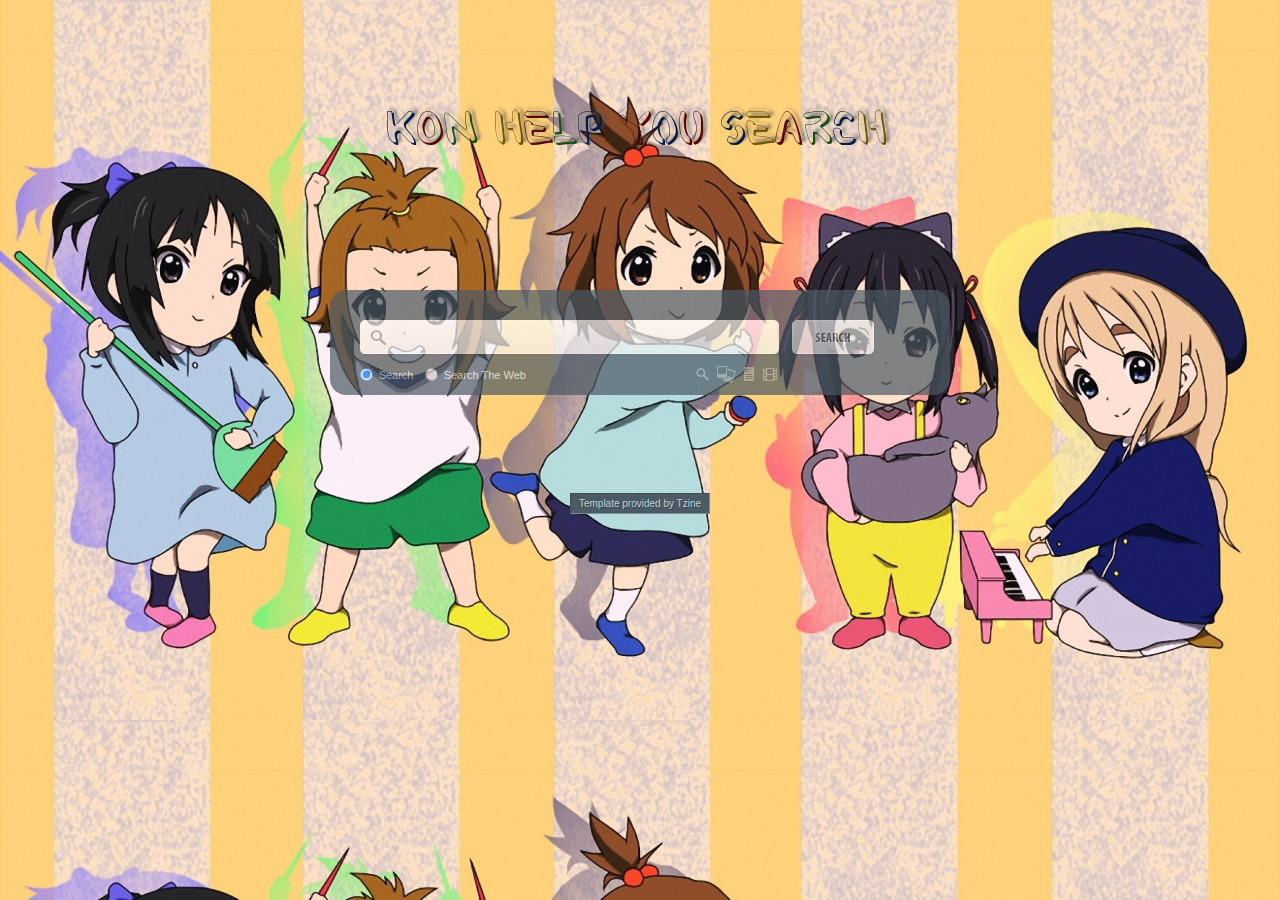
<file: src/mySearchEngine/index.html>
<!DOCTYPE html>
<html>
<head>
<meta http-equiv="Content-Type" content="text/html; charset=utf-8">
<title>CS390</title>

<link rel="stylesheet" type="text/css" href="styles.css" />

</head>

<body>

<div id="page">

    <h1>Purdue CS Websites Search Engine</h1>
    
    <form id="searchForm" form action = "search.jsp" method="post">

		<fieldset>
        
           	<input id="s" type="text" name = "keyWords" />
            
            <input type="submit" value="Submit" id="submitButton" />
            
            <div id="searchInContainer">
                <input type="radio" name="check" value="site" id="searchSite" checked />
                <label for="searchSite" id="siteNameLabel">Search</label>
                
                <input type="radio" name="check" value="web" id="searchWeb" />
                <label for="searchWeb">Search The Web</label>
			</div>
                        
            <ul class="icons">
                <li class="web" title="Web Search" data-searchType="web">Web</li>
                <li class="images" title="Image Search" data-searchType="images">Images</li>
                <li class="news" title="News Search" data-searchType="news">News</li>
                <li class="videos" title="Video Search" data-searchType="video">Videos</li>
            </ul>
            
        </fieldset>
    </form>

    <div id="resultsDiv"></div>
    
</div>

<!-- It would be great if you leave the link back to the tutorial. Thanks! -->
<p class="credit"><a href="http://tutorialzine.com/2010/09/google-powered-site-search-ajax-jquery/">Template provided by Tzine</a></p>


</body>
</html>
</file>
<file: src/mySearchEngine/styles.css>
*{
	margin:0;
	padding:0;
}

body{
	font-size:13px;
	color:#eee;
	font-family:Arial, Helvetica, sans-serif;
	background:url('img/bg.png');
	background-size:cover;
}

#page{
	/* The main container div */
	width:620px;
	margin:100px auto 0;

}

h1{
	font-family:Corbel,'Myriad Pro',Arial, Helvetica, sans-serif;
	background:url('img/kon.png') no-repeat center top;
	text-indent:-9999px;
	overflow:hidden;
	height:90px;
}

#searchForm{
	/* The search form. */
	background-color:#4C5A65;
	opacity: 0.7;
	padding:30px 30px 10px;
	margin:100px 0;
	position:relative;

	-moz-border-radius:16px;
	-webkit-border-radius:16px;
	border-radius:16px;
}

fieldset{
	border:none;
}

#searchInputContainer{
	/* This div contains the transparent search box */
	width:420px;
	height:36px;
	background:url("img/searchBox.png") no-repeat;
	float:left;
	margin-right:12px;
}

#s{
	/* The search text box. */
	
	border:none;
	color:#888888;
	background:url("img/searchBox.png") no-repeat;
	
	float:left;
	font-family:Arial,Helvetica,sans-serif;
	font-size:15px;
	height:36px;
	line-height:36px;
	margin-right:12px;
	outline:medium none;
	padding:0 0 0 35px;
	text-shadow:1px 1px 0 white;
	width:385px;
}

/* The UL that contains the search type icons */

.icons{
	list-style:none;
	margin:10px 0 0 335px;
	height:19px;
	position:relative;
}

.icons li{
	background:url("img/icons.png") no-repeat;
	float:left;
	height:19px;
	text-indent:-9999px;
	cursor:pointer;
	margin-right:5px;
}

/* Styling each icon */

li.web{ width:15px;}
li.web.active,
li.web:hover{ background-position:left bottom;}

li.images{ width:22px; background-position:-18px 0;}
li.images.active,
li.images:hover{ background-position:-18px bottom;}

li.news{ width:14px; background-position:-44px 0;}
li.news.active,
li.news:hover{ background-position:-44px bottom;}

li.videos{ width:17px; background-position:right 0;}
li.videos.active,
li.videos:hover{ background-position:right bottom;}

span.arrow{
	/* The little arrow that moves below the icons */
	
	width:11px;
	height:6px;
	margin:21px 0 0 5px;
	position:absolute;
	background:url('img/arrow.png') no-repeat;
	left:0;
}


/* The submit button */


#submitButton{
	background:url('img/buttons.png') no-repeat;
	width:83px;
	height:36px;
	text-indent:-9999px;
	overflow:hidden;
	text-transform:uppercase;
	border:none;
	cursor:pointer;
}

#submitButton:hover{
	background-position:left bottom;
}


/* The Search tutorialzine.com / Search the Web radio buttons */


#searchInContainer{
	float:left;
	margin-top:12px;
	width:330px;
}

label{
	color:#DDDDDD;
	cursor:pointer;
	font-size:11px;
	position:relative;
	right:-2px;
	top:-2px;
	margin-right:10px;
	white-space:nowrap;
	/*float:left;*/
}

input[type=radio]{
	cursor:pointer;
	/*float:left;*/
}


/* Styling the search results */


.pageContainer{
	/* Holds each page with search results. Has an inset bottom border. */
	border-bottom:1px solid #5e7481;
	margin-bottom:50px;
	
	/* Adding a dark bottom border with box shadow */
	
	-moz-box-shadow:0 1px 0 #798e9c;
	-webkit-box-shadow:0 1px 0 #798e9c;
	box-shadow:0 1px 0 #798e9c;
}


p.notFound{
	text-align:center;
	padding:0 0 40px;
}


/* Web & news results */


.webResult{ text-shadow:1px 1px 0 #586a75;margin-bottom:50px;}
.webResult h2{ 
	background-color:#5D6F7B;
	font-size:18px;
	font-weight:normal;
	padding:8px 20px;
	
	/* Applying CSS3 rounded corners */
	-moz-border-radius:18px;
	-webkit-border-radius:18px;
	border-radius:18px;
}
.webResult h2 b{ color:#fff; }
.webResult h2 a{ color:#eee;border:none;}
.webResult p{ line-height:1.5;padding:15px 20px;}
.webResult p b{ color:white;}
.webResult > a{ margin-left:20px;}


/* Image & video search results */


.imageResult{
	float:left;
	height:180px;
	margin:0 0 20px 40px;
	text-align:center;
	width:152px;
	overflow:hidden;
}
.imageResult img{ display:block;border:none;}
.imageResult a.pic{
	border:1px solid #fff;
	outline:1px solid #777;
	display:block;
	margin:0 auto 15px;
}

/* The show more button */

#more{
	width:83px;
	height:24px;
	background:url('img/more.png') no-repeat;
	cursor:pointer;
	margin:40px auto;
}

#more:hover{
	background-position:left bottom;
}



/* Giving Credit */

p.credit{
	margin:20px 0;
	text-align:center;
}

p.credit a{
	background-color:#4B5A64;
	border:1px solid;
	border-color:#3D4D57 #788E9B #788E9B #3D4D57;
	color:#c0d0d8;
	font-size:10px;
	padding:4px 8px;
	text-shadow:1px 1px 0 #38464F;
}

p.credit a:hover{
	background-color:#38464f;
	border-color:#38464f #788E9B #788E9B #38464f;
}

a, a:visited {
	text-decoration:none;
	outline:none;
	border-bottom:1px dotted #97cae6;
	color:#97cae6;
}

a:hover{
	border-bottom:1px dashed transparent;
}

.clear{
	clear:both;
}
</file>
